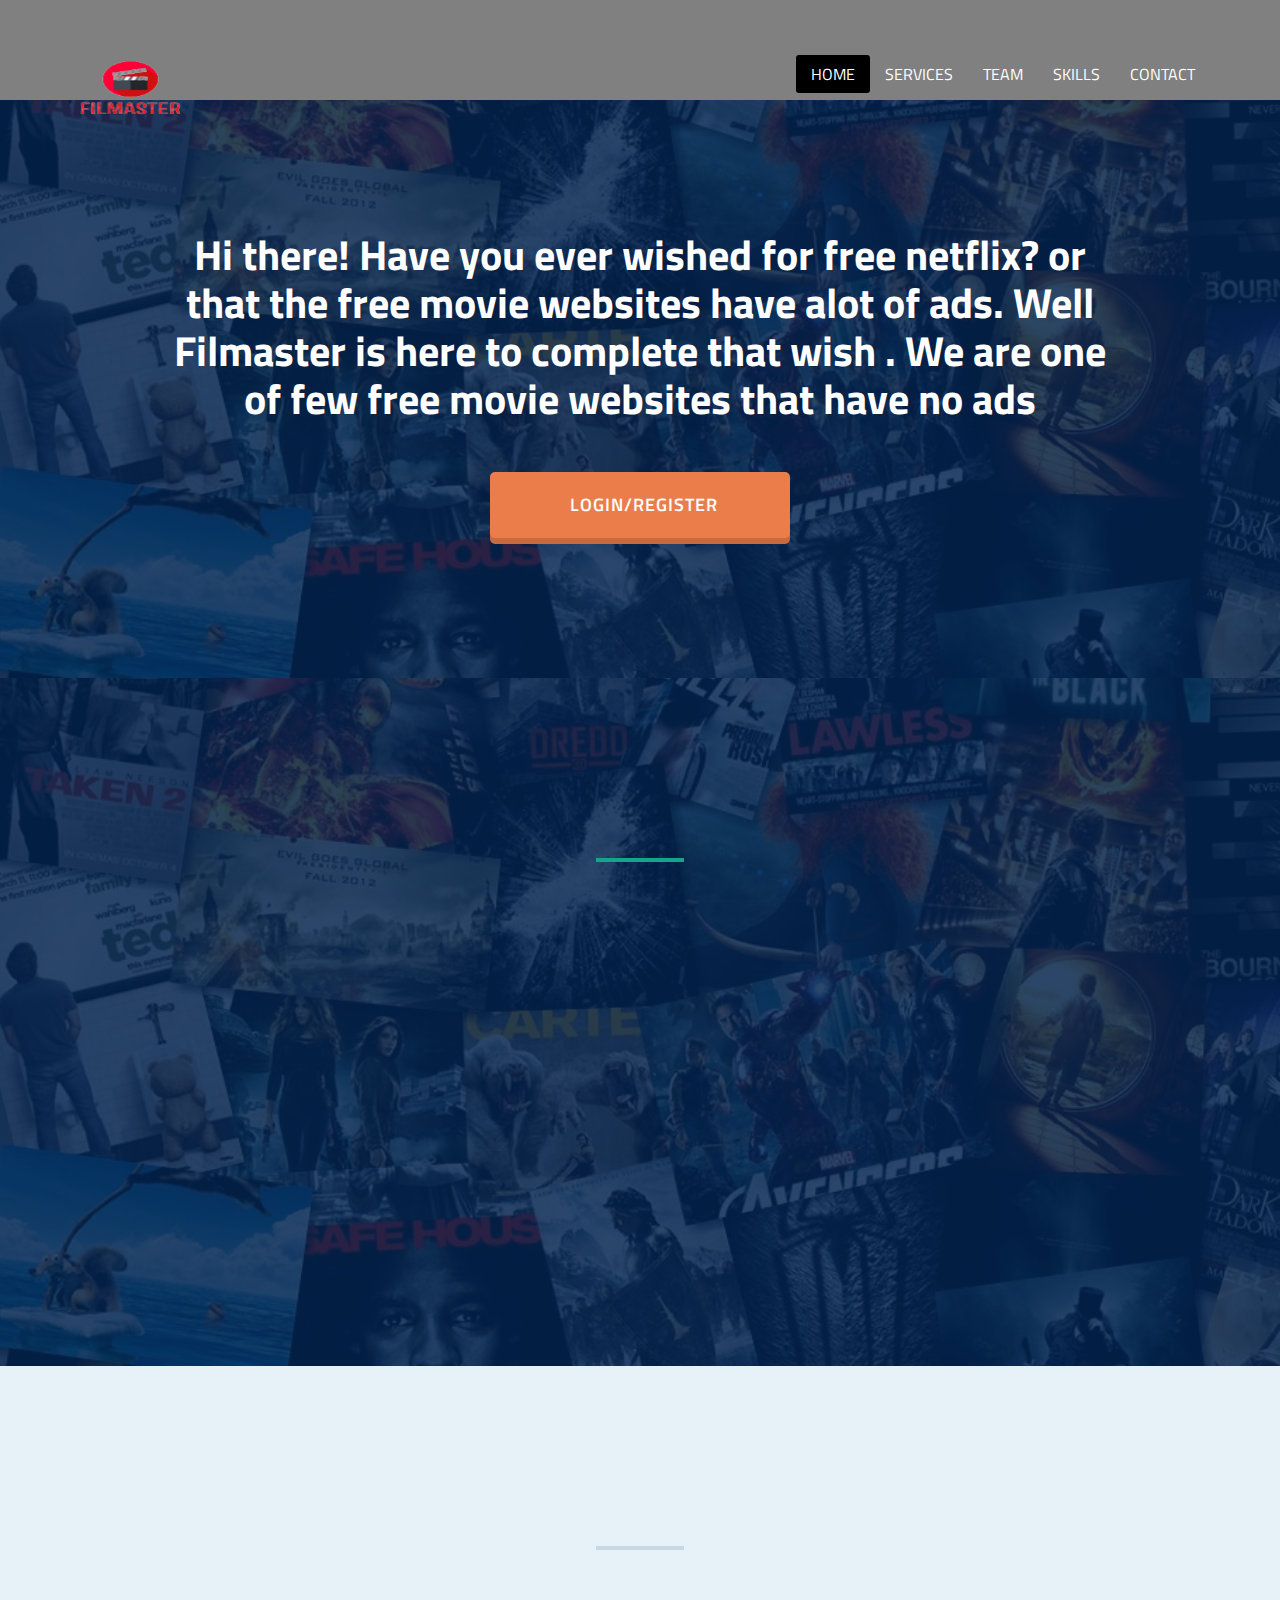
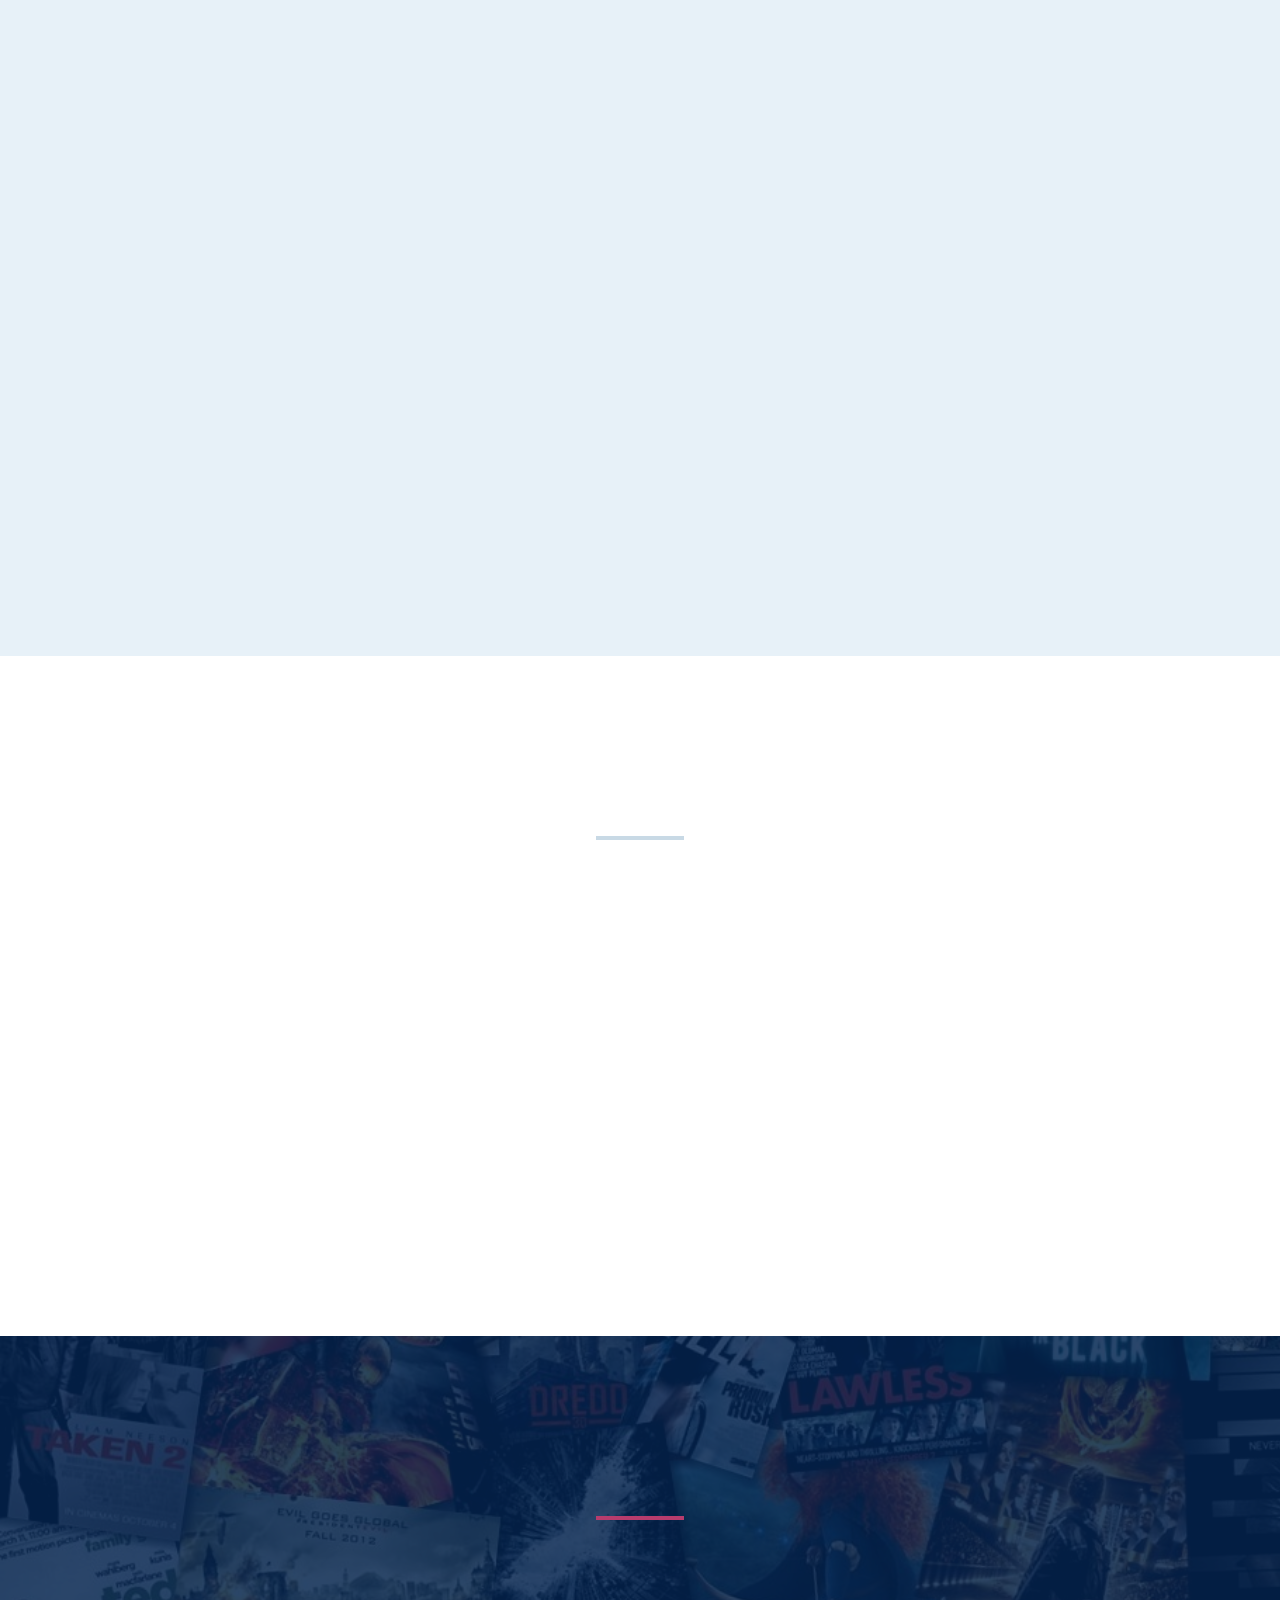
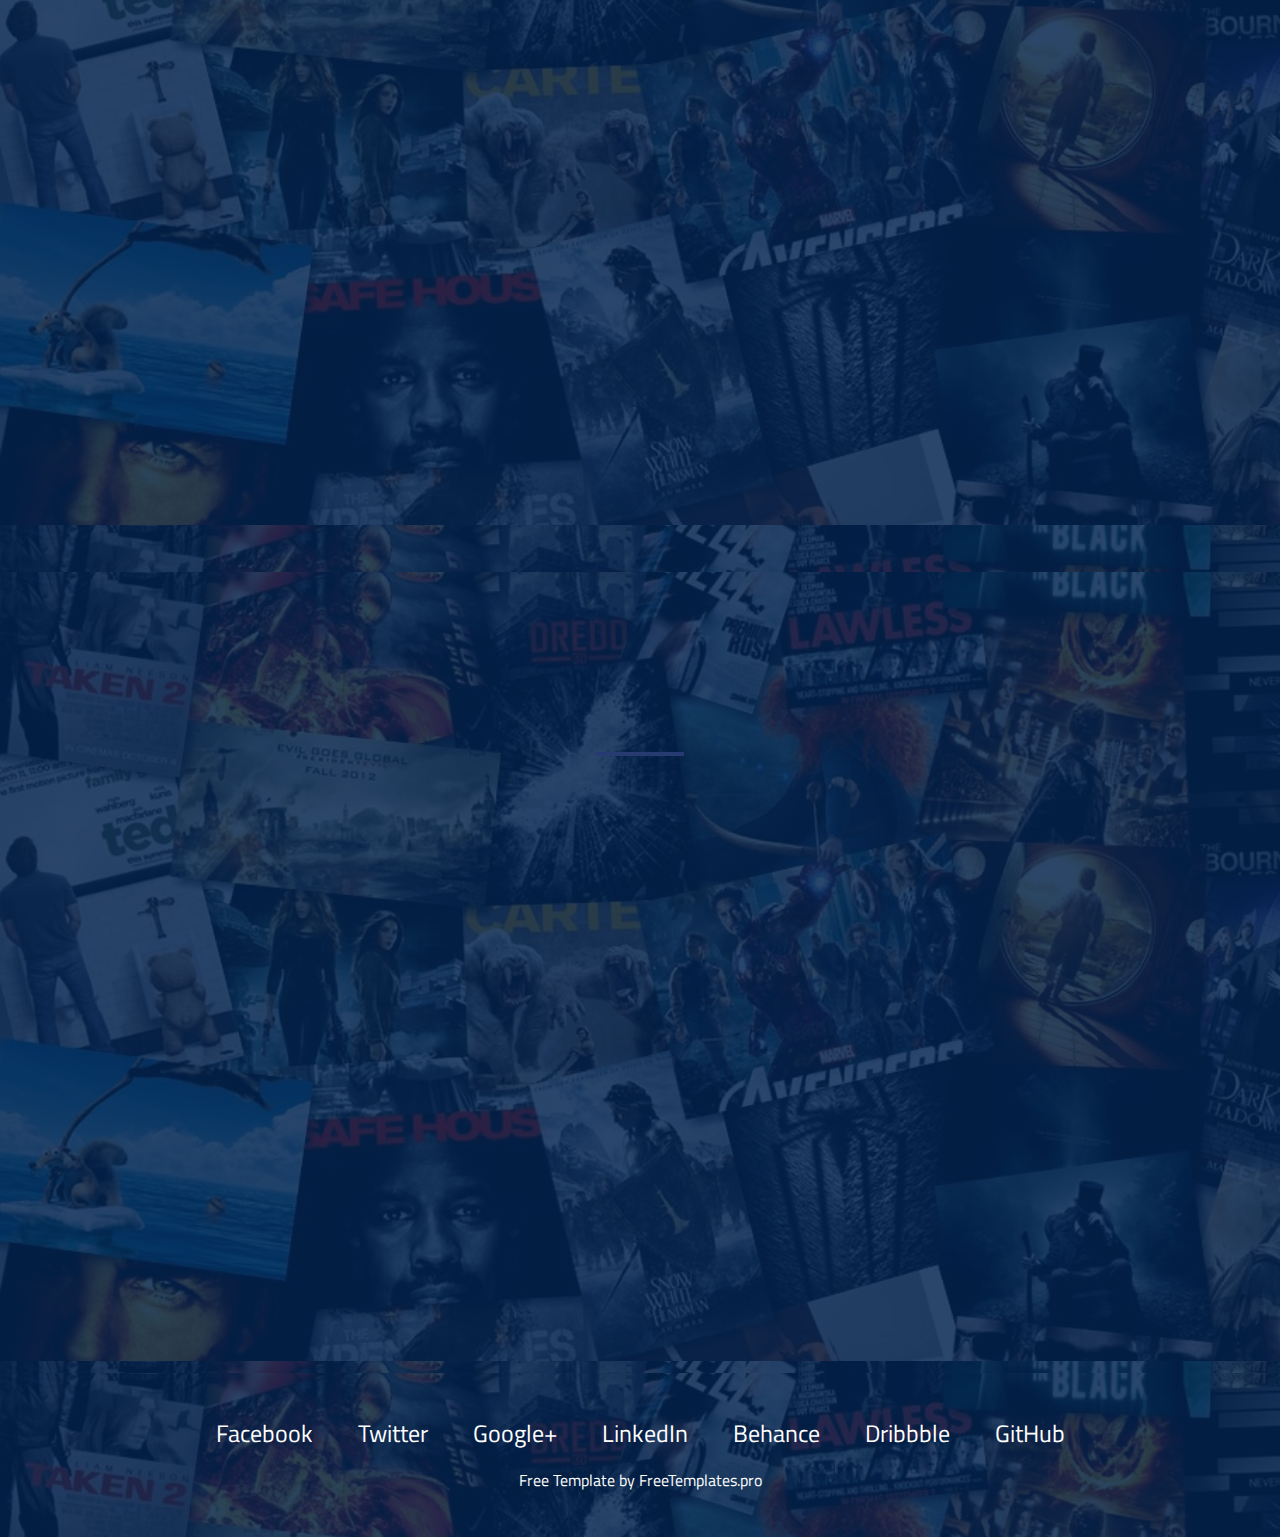
<file: logintest/index.html>
<!doctype html>
<html>
<head>
<meta charset="utf-8">
<title>Filmaster</title>

<!--MOBILE VIEW-->
<meta name="viewport" content="width=device-width, initial-scale=1, maximum-scale=1"/>

<!--FONTS-->
<link href='http://fonts.googleapis.com/css?family=Titillium+Web:400,400italic,600,700' rel='stylesheet' type='text/css'>

<!--CSS-->
<link rel="stylesheet" type="text/css" href="css/bootstrap.css">
<link rel="stylesheet" type="text/css" href="css/style.css">
<link rel="stylesheet" type="text/css" href="css/font-awesome.css">
<link rel="stylesheet" type="text/css" href="css/portfolio.css">
<link rel="stylesheet" type="text/css" href="css/menu.css">
<link rel="stylesheet" type="text/css" href="css/animate.css">
<link rel="stylesheet" type="text/css" href="css/responsive.css">

<!--JS-->
<script src="js/jquery.js"></script>
<script src="js/jquery.classyloader.min.js"></script>
<script src="js/filterable.pack.js"></script>
<script src="js/responsive-nav.js"></script>
<script src="js/script.js"></script>
<script src="js/waypoints.min.js"></script>


<!-- HTML5 Shim and Respond.js IE8 support of HTML5 elements and media queries -->
<!-- WARNING: Respond.js doesn't work if you view the page via file:// -->
<!--[if lt IE 9]>
		<script src="https://oss.maxcdn.com/libs/html5shiv/3.7.0/html5shiv.js"></script>
		<script src="https://oss.maxcdn.com/libs/respond.js/1.4.2/respond.min.js"></script>
		<![endif]-->
        
</head>

<body>
<!-- Paste this code after body tag -->
 <div class="se-pre-con"></div>
 <!-- Ends -->
 
 
<!--HEADER-->
<div id="home"  >
<header style="background-color:gray; height:100px;">
	<div class="container" >
    	<div class="row">
        	<div class="col-lg-12 col-md-12 col-sm-12">
            
        	<h1 class="logo" ><img src="img/logo5bg.png" width="119" height="70" class="logo"></h1>
            <nav  class="nav-collapse">
            	<ul>
                	<li class="menu-item active"><a href="#home">Home</a></li>
                    <li class="menu-item"><a href="#service">Services</a></li>
                    <li class="menu-item"><a href="#team">Team</a></li>
                    <li class="menu-item"><a href="#skill">Skills</a></li>
                   
                    <li class="menu-item"><a href="#contact">Contact</a></li>
                </ul>
            </nav> 
          </div> 
       </div>
     </div>
</header>  
</div> 
<section class="wrapper" id="banner" style=" background-image: url('img/backgroundmv.png')">

	<div class="container">   
        <div class="row">
        	<div class="col-lg-12 col-md-12 col-sm-12">
        	<p  class="os-animation" data-os-animation="fadeIn" data-os-animation-delay="0.5s">Hi there! Have you ever wished for free netflix? or that the free movie websites have alot of ads. Well Filmaster is here to complete that wish . We are one  of few  free movie websites that have no ads</p>
            
          
					<a href="index.php" class="os-animation btn btn-2 btn-2a" data-os-animation="zoomIn" data-os-animation-delay="0.5s">Login/register</a>
             </div>       
        </div>
    </div>
</section>

<!--SERVICES-->
<section class="wrapper" id="service" style=" background-image: url('img/backgroundmv.png')">
	<div class="container">
    	<div class="row">
            <div class="col-lg-12 col-md-12 col-sm-12">
                <h2 class="os-animation" data-os-animation="fadeIn" data-os-animation-delay="0.5s">SERVICES WE PROVIDE</h2>
                <div class="bottomline"></div>
                <p class="os-animation" data-os-animation="fadeIn" data-os-animation-delay="0.7s"></p>
            </div>
        </div>
        <div class="row">
        	<div class="col-lg-3 col-md-3 col-sm-3">
                <figure class="os-animation" data-os-animation="fadeInDown" data-os-animation-delay="0.5s">
                	<div class="imageheight">
                    	<img src="images/branding.png" alt="Branding">
                    </div>
                    <figcaption>
                        <h3 class="os-animation" data-os-animation="fadeIn" data-os-animation-delay="0.5s">Branding</h3>
                        <p class="os-animation" data-os-animation="fadeIn" data-os-animation-delay="0.7s">On ur website you can watch most of the movies (famous ones like Marvel , Harry Potter , etc)</p>
                    </figcaption>
                </figure>
            </div>
            <div class="col-lg-3 col-md-3 col-sm-3">
                <figure class="os-animation" data-os-animation="fadeInDown" data-os-animation-delay="0.7s">
                	<div class="imageheight">
                    	<img src="images/design.png" alt="Design">
                    </div>
                    <figcaption>
                        <h3 class="os-animation" data-os-animation="fadeIn" data-os-animation-delay="0.5s">Design</h3>
                        <p class="os-animation" data-os-animation="fadeIn" data-os-animation-delay="0.7s">Filmaster was coded for a desing about easy user-face </p>
                    </figcaption>
                </figure>
            </div>
           <div class="col-lg-3 col-md-3 col-sm-3">
                <figure class="os-animation" data-os-animation="fadeInDown" data-os-animation-delay="0.9s">
                	<div class="imageheight">
                    	<img src="images/development.png" alt="Development">
                    </div>
                    <figcaption>
                        <h3 class="os-animation" data-os-animation="fadeIn" data-os-animation-delay="0.5s">Development</h3>
                        <p class="os-animation" data-os-animation="fadeIn" data-os-animation-delay="0.7s">So i dont have a personal server to store my movies but i got the best free server i could</p>
                    </figcaption>
                </figure>
            </div>
            <div class="col-lg-3 col-md-3 col-sm-3">
                <figure class="os-animation" data-os-animation="fadeInDown" data-os-animation-delay="1.1s">
                	<div class="imageheight">
                    	<img src="images/rocket.png" alt="Rocket Science">
                    </div>
                    <figcaption>
                        <h3 class="os-animation" data-os-animation="fadeIn" data-os-animation-delay="0.5s">To the moon</h3>
                        <p class="os-animation" data-os-animation="fadeIn" data-os-animation-delay="0.7s">Filmaster is in beta mode for now , but i think it will get really famous be cause it has no ads and alot of movies</p>
                    </figcaption>
                </figure>
            </div>
        </div>
    </div>
</section>

<!--TEAM-->
<section class="wrapper" id="team" style=" background-image: url('img/backgroundmv.png') color:white;">
	<div class="container">
    	<div class="row">
        	<div class="col-lg-12 col-md-12 col-sm-12">
            	<h2 class="os-animation" data-os-animation="fadeIn" data-os-animation-delay="0.5s">The developer of Filmaster</h2>
                <div class="bottomline"></div>
                <p class="os-animation" data-os-animation="fadeIn" data-os-animation-delay="0.7s">Yes, Filmaster was made by a 13 year old boy</p>
                
            </div>
        </div>
        
        <div class="row">
        <div class="col-lg-3 col-md-3 col-sm-3" style="margin-left:450px">
        	<figure class="os-animation" data-os-animation="fadeInDown" data-os-animation-delay="0.5s">
            	<img src="images/blackimage.png" alt="image">
                
                
                <figcaption>
                	<h4>Annonymous</h4>
                    <span>Developer/Desinger</span>
                    <p>The idea of Filmaster started by me getting tired of all those ads that popped on free movie websites. So i decided to make my own web with no ads</p>
                    
                    <div class="social">
                	<a href="#"><i class="fa fa-facebook"></i></a>
                    <a href="#"><i class="fa fa-twitter"></i></a>
                    <a href="#"><i class="fa fa-linkedin"></i></a>
                    <a href="#"><i class="fa fa-envelope"></i></a>
                	</div>
                </figcaption>
            </figure>
         </div>
         
        </div>
    </div>
</section>

<!--SKILL-->
<section class="wrapper" id="skill" style=" background-image: url('img/backgroundmv.png') color:white;">
	<div class="container">
    	<div class="row">
        	<div class="col-lg-12 col-md-12 col-sm-12">
                <h2 class="os-animation" data-os-animation="fadeIn" data-os-animation-delay="0.5s">WE GOT SKILLS!</h2>
                <div class="bottomline"></div>
                <p class="os-animation" data-os-animation="fadeIn" data-os-animation-delay="0.7s">Lorem ipsum dolor sit amet, consectetur adipisicing elit, sed do eiusmod tempor incididunt ut labore et dolore magna aliqua.</p>
            </div>
        </div>
        <div class="row">
        				<div class="col-lg-3 col-md-3 col-sm-3">
                            <div class="os-animation block" data-os-animation="fadeInDown" data-os-animation-delay="0.5s">
                                <div class="clearfix">
                                    <canvas class="loader"></canvas>
                                    <script>
                                        $(document).ready(function() {
                                            $('.loader').ClassyLoader({
                                                percentage: 70,
                                                speed: 20,
                                                fontSize: '40px',
                                                diameter: 80,
                                                lineColor: 'rgba(48,186,231,1)',
                                                remainingLineColor: 'rgba(223,232,237,0.4)',
                                                lineWidth: 12
                                            });
                                        });
                                    </script>
                                    
                                </div>
                                <span>Web Design</span>
                            </div>
                        </div>
                        <div class="col-lg-3 col-md-3 col-sm-3">
                            <div class="os-animation block" data-os-animation="fadeInDown" data-os-animation-delay="0.7s">
                                <div class="clearfix">
                                    <canvas class="loader1"></canvas>
                                    <script>
                                        $(document).ready(function() {
                                            $('.loader1').ClassyLoader({
                                                percentage: 90,
                                                speed: 20,
                                                fontSize: '40px',
                                                diameter: 80,
                                                lineColor: 'rgba(215,70,128,1)',
                                                remainingLineColor: 'rgba(223,232,237,0.4)',
                                                lineWidth: 12
                                            });
                                        });
                                    </script>
                                </div>
                                <span>HTML/CSS</span>
                            </div>
                        </div>
                        <div class="col-lg-3 col-md-3 col-sm-3">
                            <div class="os-animation block" data-os-animation="fadeInDown" data-os-animation-delay="0.9s">
                                <div class="clearfix">
                                    <canvas class="loader2"></canvas>
                                    <script>
                                        $(document).ready(function() {
                                            $('.loader2').ClassyLoader({
                                                percentage: 70,
                                                speed: 20,
                                                fontSize: '40px',
                                                diameter: 80,
                                                lineColor: 'rgba(21,199,168,1)',
                                                remainingLineColor: 'rgba(223,232,237,0.4)',
                                                lineWidth: 12
                                            });
                                        });
                                    </script>
                                </div>
                                <span>GRAPHIC DESIGN</span>
                            </div>
                        </div>
                        <div class="col-lg-3 col-md-3 col-sm-3">
                            <div class="os-animation block" data-os-animation="fadeInDown" data-os-animation-delay="1.1s">
                                <div class="clearfix">
                                    <canvas class="loader3"></canvas>
                                    <script>
                                        $(document).ready(function() {
                                            $('.loader3').ClassyLoader({
                                                percentage: 50,
                                                speed: 20,
                                                fontSize: '40px',
                                                diameter: 80,
                                                lineColor: 'rgba(235,125,75,1)',
                                                remainingLineColor: 'rgba(223,232,237,0.4)',
                                                lineWidth: 12
                                            });
                                        });
                                    </script>
                                </div>
                               	<span>UI/UX</span> 
                            </div>
                        </div>
        </div>
    </div>
</section>

<!--PORTFOLIO-->

        

<!--ABOUT US-->
<section class="wrapper" id="about" style=" background-image: url('img/backgroundmv.png')">
	<div class="container">
    	<div class="row">
        	<div class="col-lg-12 col-md-12 col-sm-12">
                <h2 class="os-animation" data-os-animation="fadeIn" data-os-animation-delay="0.5s">WHAT POEPLE SAY ABOUT US</h2>
                <div class="bottomline"></div>
                <p class="os-animation" data-os-animation="fadeIn" data-os-animation-delay="0.7s">Our clients love us!</p>
            </div>
        </div>
        <div class="row">
        	 <div class="col-lg-6 col-md-6 col-sm-6">
            	<div class="os-animation testimonial clearfix" data-os-animation="fadeIn" data-os-animation-delay="0.5s">
                	<div class="testimage">
                		<img src="images/blackimagesmall.png" alt="">
                    </div>
                    <div class="righttest">
                    	<blockquote>
                        	“Nullam dapibus blandit orci, viverra gravida dui lobortis eget. Maecenas fringilla urna eu nisl scelerisque.”
                        </blockquote>
                        <span>Chanel Iman</span>
                        <span class="smalltest">CEO of Pinterest</span>
                    </div>
                </div>
            </div>
            <div class="col-lg-6 col-md-6 col-sm-6">
            	<div class="os-animation testimonial clearfix" data-os-animation="fadeIn" data-os-animation-delay="0.6s">
                	<div class="testimage">
                		<img src="images/blackimagesmall.png" alt="">
                    </div>
                    <div class="righttest">
                    	<blockquote>
                        	“Vivamus luctus urna sed urna ultricies ac tempor dui sagittis. In condimentum facilisis porta.”
                        </blockquote>
                        <span>ADRIANA LIMA</span>
                        <span class="smalltest">Founder of Instagram</span>
                    </div>
                </div>
            </div>
            <div class="col-lg-6 col-md-6 col-sm-6">
            	<div class="os-animation testimonial clearfix" data-os-animation="fadeIn" data-os-animation-delay="0.7s">
                	<div class="testimage">
                		<img src="images/blackimagesmall.png" alt="">
                    </div>
                    <div class="righttest">
                    	<blockquote>
                        	“Vivamus luctus urna sed urna ultricies ac tempor dui sagittis. In condimentum facilisis porta.”
                        </blockquote>
                        <span>ANNE HATHAWAY</span>
                        <span class="smalltest">Lead Designer at Behance</span>
                    </div>
                </div>
            </div>
             <div class="col-lg-6 col-md-6 col-sm-6">
            	<div class="os-animation testimonial clearfix" data-os-animation="fadeIn" data-os-animation-delay="0.8s">
                	<div class="testimage">
                		<img src="images/blackimagesmall.png" alt="">
                    </div>
                    <div class="righttest">
                    	<blockquote>
                        	“Phasellus non purus vel arcu tempor commodo. Fusce semper, purus vel luctus molestie, risus sem cursus neque.”
                        </blockquote>
                        <span>EMMA STONE</span>
                        <span class="smalltest">Co-Founder of Shazam</span>
                    </div>
                </div>
            </div>
        </div>
    </div>
</section>

<!--GET IN TOUCH-->
<section class="wrapper" id="contact" style=" background-image: url('img/backgroundmv.png')">
	<div class="container">
    	<div class="row">
        	<div class="col-lg-12 col-md-12 col-sm-12">
                <h2 class="os-animation" data-os-animation="fadeIn" data-os-animation-delay="0.5s">GET IN TOUCH</h2>
                <div class="bottomline"></div>
                <p class="os-animation" data-os-animation="fadeIn" data-os-animation-delay="0.7s">1600 Pennsylvania Ave NW, Washington, DC 20500, United States of America. Tel: (202) 456-1111</p>
            </div>
        </div>
        <div class="row spacing">
        	<form div class="os-animation" data-os-animation="fadeIn" data-os-animation-delay="0.8s">
            <div class="nameemail">
            	<div class="name">
            		<input type="text" name="yourname" placeholder="Your Name">
                </div>
                <div class="email">
                	<input type="email" name="youremail" placeholder="Your Email">
                </div>
            </div>    
                <textarea placeholder="Your Message"></textarea>
               
               <a href="#" class="os-animation btn11 btn-211 btn-2a11" data-os-animation="zoomIn" data-os-animation-delay="0.5s">SEND MESSAGE</a> 
                
            </form>
        </div>
    </div>
</section>

<!--FOOTER-->
<footer class="wrapper" style=" background-image: url('img/backgroundmv.png')">
	<div class="container">
    	<div class="col-lg-12 col-md-12 col-sm-12">
            <ul>
                <li><a href="#">Facebook</a></li>
                <li><a href="#">Twitter</a></li>
                <li><a href="#">Google+</a></li>
                <li><a href="#">LinkedIn</a></li>
                <li><a href="#">Behance</a></li>
                <li><a href="#">Dribbble</a></li>
                <li><a href="#">GitHub</a></li>
            </ul>
            <p>Free Template by <a href="http://freetemplates.pro/"> FreeTemplates.pro</a></p>
        </div>
      </div>      
</footer>

<!--JS-->
<script src="js/fastclick.js"></script>
<script src="js/scroll.js"></script>
<script src="js/fixed-responsive-nav.js"></script>
</body>
</html>
</file>
<file: logintest/css/portfolio.css>
/* @override http://newmediacampaigns.com/css/compiled.css */



a{ color: #000; }
a:hover, a:active{ text-decoration: none; }
a img{ border: none; }



/* Content - Portfolio Listing */

ul#portfolio-filter{padding: 0; height: 64px; padding-left: 70px; line-height: 64px; }
ul#portfolio-filter li{ display: inline; }
ul#portfolio-filter a{ margin-right: 0.5em; padding: 5px 20px; background: #ebc985; border-radius:5px; color:#393939; font-size:18px; line-height:20px; }
ul#portfolio-filter a:hover, ul#portfolio-filter a.current{ color: #888; }
ul#portfolio-filter a.current{ background-color: #fff; }

ul#portfolio-list{ margin: 60px 0 0 0; padding: 0; list-style: none; }
ul#portfolio-list li{ width: 50%; height: auto; display: block; float: left; overflow: hidden; }
ul#portfolio-list li a{ display: block; width: 100%; height: auto; overflow: hidden; }


ul#portfolio-list p{
	font-size:18px;
	line-height:20px;
	color:#393939;
	text-transform:uppercase;
}
</file>
<file: logintest/css/menu.css>
/* =============================================
 *
 *   FIXED RESPONSIVE NAV
 *
 *   (c) 2014 @adtileHQ
 *   http://www.adtile.me
 *   http://twitter.com/adtilehq
 *
 *   Free to use under the MIT License.
 *
 * ============================================= */



a:active,
a:hover {
  outline: 0;
}

@-webkit-viewport { width: device-width; }
@-moz-viewport { width: device-width; }
@-ms-viewport { width: device-width; }
@-o-viewport { width: device-width; }
@viewport { width: device-width; }


/* ------------------------------------------
  RESPONSIVE NAV STYLES
--------------------------------------------- */

.nav-collapse ul {
  margin: 0;
  padding: 0;
  width: 100%;
  display: block;
  list-style: none;
}

.nav-collapse li {
  width: 100%;
  display: block;
}

.js .nav-collapse {
  clip: rect(0 0 0 0);
  max-height: 0;
  position: absolute;
  display: block;
  overflow: hidden;
  zoom: 1;
}

.nav-collapse.opened {
  max-height: 9999px;
}

.disable-pointer-events {
  pointer-events: none !important;
}

.nav-toggle {
  -webkit-tap-highlight-color: rgba(0,0,0,0);
  -webkit-touch-callout: none;
  -webkit-user-select: none;
  -moz-user-select: none;
  -ms-user-select: none;
  -o-user-select: none;
  user-select: none;
}

@media screen and (min-width: 767px) {
  .js .nav-collapse {
    position: relative;
  }
  .js .nav-collapse.closed {
    max-height: none;
  }
  .nav-toggle {
    display: none;
  }
}




/* ------------------------------------------
  FIXED HEADER
--------------------------------------------- */


/* ------------------------------------------
  MASK
--------------------------------------------- */

.mask {
  -webkit-transition: opacity 300ms;
  -moz-transition: opacity 300ms;
  transition: opacity 300ms;
  background: rgba(0,0,0, .5);
  visibility: hidden;
  position: fixed;
  opacity: 0;
  z-index: 2;
  bottom: 0;
  right: 0;
  left: 0;
  top: 0;
}

.android .mask {
  -webkit-transition: none;
  transition: none;
}

.js-nav-active .mask {
  visibility: visible;
  opacity: 1;
}

@media screen and (min-width: 767px) {
  .mask {
    display: none !important;
    opacity: 0 !important;
  }
}


/* ------------------------------------------
  NAVIGATION STYLES
--------------------------------------------- */

.fixed {
  position: fixed;
  width: 100%;
  left: 0;
  top: 0;
}

.nav-collapse,
.nav-collapse * {
  -webkit-box-sizing: border-box;
  -moz-box-sizing: border-box;
  box-sizing: border-box;
}

.nav-collapse,
.nav-collapse ul {
  list-style: none;
  width: 100%;
  float: left;
}

@media screen and (min-width: 767px) {
  .nav-collapse {
    float: right;
    width: auto;
  }
}

.nav-collapse li {
  float: left;
  width: 100%;
}

@media screen and (min-width: 767px) {
  .nav-collapse li {
    width: auto;
  }
}

/*.nav-collapse a {
  -webkit-tap-highlight-color: rgba(0,0,0,0);
  border-top: 1px solid white;
  text-decoration: none;
  background: #f4421a;
  padding: 0.7em 1em;
  color: #fff;
  width: 100%;
  float: left;
}*/

.nav-collapse a:active,
.nav-collapse .active a {
	background:#000000;
	border-radius:3px;
	color:#ffffff;
}
}

@media screen and (min-width: 767px) {
  .nav-collapse a {
    border-left: 1px solid white;
    padding: 1.02em 2em;
    text-align: center;
    border-top: 0;
    float: left;
    margin: 0;
  }
}

.nav-collapse ul ul a {
  background:black;
  padding-left: 2em;
}

@media screen and (min-width: 767px) {
  .nav-collapse ul ul a {
    display: none;
  }
}


/* ------------------------------------------
  NAV TOGGLE STYLES
--------------------------------------------- */

@font-face {
  font-family: "responsivenav";
  src:url("../fonts/responsivenav.eot");
  src:url("../fonts/responsivenav.eot?#iefix") format("embedded-opentype"),
    url("../fonts/responsivenav.ttf") format("truetype"),
    url("../fonts/responsivenav.woff") format("woff"),
    url("../fonts/responsivenav.svg#responsivenav") format("svg");
  font-weight: normal;
  font-style: normal;
}

.nav-toggle {
  -webkit-font-smoothing: antialiased;
  -moz-osx-font-smoothing: grayscale;
  text-decoration: none;
  text-indent: -300px;
  position: relative;
  overflow: hidden;
  width: 60px;
  height: 55px;
  float: right;
}

.nav-toggle:before {
  color: #fff; /* Edit this to change the icon color */
  font: normal 28px/55px "responsivenav"; /* Edit font-size (28px) to change the icon size */
  text-transform: none;
  text-align: center;
  position: absolute;
  content: "\2261"; /* Hamburger icon */
  text-indent: 0;
  speak: none;
  width: 100%;
  left: 0;
  top: 0;
}

.nav-toggle.active:before {
  font-size: 24px;
  content: "\78"; /* Close icon */
}
</file>
<file: logintest/css/responsive.css>
/* #Media Queries
================================================== */

	/* Smaller than standard 960 (devices and browsers) */
	@media only screen and (min-width: 960px) and (max-width: 1200px) {
		#portfolio-list img {
			width:90%;
		}
		ul#portfolio-list li {
   			 width: 25%;
		}
		#banner p {
			margin:100px 0 0;
		}
		btn {
			width:300px;
		}
		#banner {
   			padding: 10px 0 115px;
		}
		#team figure img{
			width:100%;
		}
		#team figure h4 {
			font-size: 24px;
			line-height: 24px;
		}
		.social a{
			line-height:28px;
		}
		footer ul li {
			margin: 0 5px;
		}
	}

	/* Tablet Portrait size to standard 960 (devices and browsers) */
	@media only screen and (min-width: 768px) and (max-width: 959px) {
		#banner p {
   			margin:25px;
			font-size: 32px;
    		line-height: 40px;
			padding: 150px 0 50px;
		}
		#banner {
    		padding: 10px 0 100px;
		}
		#service {
   			 padding: 50px 0;
		}
		#team {
			padding:50px 0;
		}
		#team figure img{
			width:100%;
		}
		#team figure h4 {
			font-size: 19px;
			line-height: 22px;
		}
		#skill {
			padding:50px 0;
		}
		.loader{
			width:180px !important;
			height:180px !important;
		}
		.loader1{
			width:180px !important;
			height:180px !important;
		}
		.loader2{
			width:180px !important;
			height:180px !important;
		}
		.loader3{
			width:180px !important;
			height:180px !important;
		}
		#portfolio {
			padding:50px 0;
		}
		#portfolio-list img {
			width:90%;
		}
		ul#portfolio-list li {
   			 width: 25%;
		}
		ul#portfolio-list p {
			font-size: 16px;
			line-height: 20px;
		}
		#about {
			padding:50px 0 10px;
		}
		#contact {
			padding:50px 0;
		}
	}

	/* All Mobile Sizes (devices and browser) */
	@media only screen and (max-width: 767px) {
		header {
    		padding: 20px 0 5px;
		}
		header.sticky {
			    padding: 10px 0 5px !important;
		}
		#banner p {
			margin:10px;
			font-size: 28px;
    		line-height: 30px;
			padding: 130px 0 39px;
		}
		#banner {
    		padding: 10px 0 50px;
		}
		.btn {
			font-size: 16px;
			padding: 15px 44px;
			width: 230px;
		}
		#service {
			padding:50px 0;
		}
		#service h2 {
			font-size: 30px;
			line-height: 70px;
		}
		#service p {
			margin: 10px 0 30px;
			width:100%;
		}
		#service figure {
			margin-bottom:20px;
		}
		#team {
			padding:50px 0;
		}
		#team h2 {
			font-size:30px;
			line-height:70px;
		}
		#team p {
			margin: 10px 0 30px;
			width:100%;
		}
		#team figure{
			margin-bottom:20px;
		}
		#skill {
			padding:50px 0;
		}
		#skill h2 {
			font-size:30px;
			line-height:70px;
		}
		#skill p {
			margin: 10px 0 30px;
			width:100%;
		}
		#skill span {
			margin-bottom:30px;
		}
		#portfolio {
			padding:50px 0;
		}
		#portfolio p {
			margin: 10px 0 30px;
			width:100%;
		}
		#portfolio h2 {
			font-size:30px;
			line-height:70px;
		}
		ul#portfolio-filter{
			padding-left:0px;
		}
		ul#portfolio-list li {
    		width: 100%;
			margin-bottom:10px;
		}
		#portfolio-list img {
			width:80%;
		}
		ul#portfolio-list {
			    margin: 40px 0 0 0;
		}
		.btn1 {
			font-size: 16px;
			padding: 15px 44px;
			width: 260px;
		}
		#about {
			padding:50px 0 0;
		}
		#about h2 {
			font-size:28px;
			line-height:70px;
		}
		#about p {
			margin: 10px 0 30px;
			width:100%;
		}
		.testimonial {
 		   margin-bottom: 40px;
		}
		#about blockquote {
			font-size: 18px;
			line-height: 26px;
		}
		#contact {
			padding:50px 0;
		}
		#contact h2 {
			font-size:28px;
			line-height:70px;
		}
		#contact p {
			margin: 15px auto 50px;
		}
		.spacing {
 		   margin: 10px;
		}
		.btn11 {
			font-size: 16px;
			padding: 15px 44px;
			width: 240px;
		}
	}

	/* Mobile Landscape Size to Tablet Portrait (devices and browsers) */
	@media only screen and (min-width: 480px) and (max-width: 767px) {}

	/* Mobile Portrait Size to Mobile Landscape Size (devices and browsers) */
	@media only screen and (max-width: 479px) {
		#service {
			padding:30px 0;
		}
		#service h2 {
			font-size: 20px;
			line-height: 40px;
		}
		#service p {
			margin: 15px 0 30px;
			width: 100%;
			font-size:16px;
			line-height:24px;
		}
		#team {
   		 padding: 30px 0;
		}
		#team h2 {
			font-size: 20px;
			line-height: 26px;
		}
		#team .bottomline {
			margin-top:10px;
		}
		#team p {
			margin: 15px 0 30px;
			width: 100%;
			font-size:16px;
			line-height:24px;
		}
		#skill {
			padding:30px 0;
		}
		#skill h2 {
			font-size: 20px;
			line-height: 40px;
		}
		#skill p {
			margin: 15px 0 30px;
			width: 100%;
			font-size:16px;
			line-height:24px;
		}
		#portfolio {
			padding:30px 0;
		}
		#portfolio h2 {
			font-size: 20px;
			line-height: 40px;
		}
		#portfolio p {
			margin: 15px 0 30px;
			width: 100%;
			font-size:16px;
			line-height:24px;
		}
		ul#portfolio-filter a {
			padding: 5px 10px;
			margin-right:3px;
		}
		.btn1 {
           font-size: 15px;
           padding: 15px 20px;
          width: 200px;
       }
	   #about {
		   padding:30px 0;
	   }
	   #about p {
			margin: 15px 0 30px;
			width: 100%;
			font-size:16px;
			line-height:24px;
		}
		#about h2 {
			font-size: 20px;
			line-height: 26px;
		}
		#about .bottomline {
			margin-top:10px;
		}
		#about blockquote {
			font-size: 16px;
			line-height: 24px;
		}
		#about span {
			font-size: 20px;
			line-height: 24px;
		}
		#about span.smalltest {
			font-size: 16px;
			line-height: 24px;
		}
		.testimage img{
			width:90%;
		}
		#contact {
			padding:30px 0;
		}
		#contact h2 {
			font-size: 20px;
			line-height: 40px;
		}
		#contact p {
			margin: 15px 0 30px;
			width: 100%;
			font-size:16px;
			line-height:24px;
		}
		.name {
			
			width:100%;
			float:none;
			margin-bottom:10px;
		}
		.email {
			width:100%;
			float:none;
		}
		#contact textarea {
    		width: 93.5%;
			margin-top:10px;
		}
		.btn11 {
			font-size: 16px;
			padding: 15px 27px;
			width: 200px;
		}
		footer ul li {
			display:block;
			margin:10px 0;
		}
		footer{
			padding:30px 0;
			font-size:16px;
			line-height:24px;
		}
		.spacing {
 			   margin: 0px;
		}
</file>
<file: logintest/css/style.css>
@charset "utf-8";
/* CSS Document */

/* http://meyerweb.com/eric/tools/css/reset/ 
   v2.0 | 20110126
   License: none (public domain)
*/

html, body, div, span, applet, object, iframe,
h1, h2, h3, h4, h5, h6, p, blockquote, pre,
a, abbr, acronym, address, big, cite, code,
del, dfn, em, img, ins, kbd, q, s, samp,
small, strike, strong, sub, sup, tt, var,
b, u, i, center,
dl, dt, dd, ol, ul, li,
fieldset, form, label, legend,
table, caption, tbody, tfoot, thead, tr, th, td,
article, aside, canvas, details, embed, 
figure, figcaption, footer, header, hgroup, 
menu, nav, output, ruby, section, summary,
time, mark, audio, video {
	margin: 0;
	padding: 0;
	border: 0;
	font-size: 100%;
	font: inherit;
	vertical-align: baseline;
}
/* HTML5 display-role reset for older browsers */
article, aside, details, figcaption, figure, 
footer, header, hgroup, menu, nav, section {
	display: block;
}
body {
	line-height: 1;
}
ol, ul {
	list-style: none;
}
blockquote, q {
	quotes: none;
}
blockquote:before, blockquote:after,
q:before, q:after {
	content: '';
	content: none;
}
table {
	border-collapse: collapse;
	border-spacing: 0;
}
.clearfix:after {
     visibility: hidden;
     display: block;
     font-size: 0;
     content: " ";
     clear: both;
     height: 0;
     }
.clearfix { display: inline-block; }
/* start commented backslash hack \*/
* html .clearfix { height: 1%; }
.clearfix { display: block; }
/* close commented backslash hack*/ 


/*----GLOBAL----*/
html {
	width: 100%;
	height: 100%;
}
* {
	padding: 0;
	margin: 0;
	outline: 0 none;
}
body {
	font-family: 'Titillium Web',Arial, sans-serif;
	font-weight: 400;
	color: #3c4761;
	line-height: 16px;
	font-size: 24px;
	-webkit-font-smoothing: antialiased;
}
a {
	color: #507cbe;
	text-decoration: none;
}
.wrapper {
	position: relative;
	width: 100%;
	display: block;
	clear: both;
}	

h1, h2, h3, h4, h5 {
	font-size:24px;
	line-height:125%;
	color:#3c4761;
}

/*----HEADER----*/

header{
	padding:55px 0 5px;
	background-color:#87509c;
	color:#ffffff;
	position:fixed;
	width:100%;
	left:0;
	top:0;
	z-index:999;
}
 header{ 
            // set animation
            -webkit-transition: all 0.4s ease;
            transition: all 0.4s ease;
        }
        
        header.sticky {
            position: fixed;
            font-size: 24px;; 
            width: 100%;
            background:#87509c;
            padding:15px 0 !important;
			box-shadow: 1px 2px 5px 0px rgba(1, 2, 2, 0.8);
        }
header .logo{
	float:left;
}
header .logo a{
	background:url(/img/logo5.png) no-repeat 0 0;
	height:37px;
	width:117px;
	display:block;
	text-indent:-999em;
}
header nav{
	float:right;
}
header nav ul li{
	display:inline-block;
}
header nav ul li a{
	font-size:16px;
	line-height:18px;
	text-transform:uppercase;
	padding:10px 15px;
	display:block;
	color:#ffffff;
}
header nav ul li a:hover{
	background:#181818;
	border-radius:3px;
	color:#ffffff;
	transition:all 1s;
}
#banner {
	padding:105px 0 140px;
	background-color:#87509c;
	color:#ffffff;
}
#banner p{
	font-size:42px;
	line-height:48px;
	font-weight:700;
	text-align:center;
	padding:125px 0 50px;
	margin:0 100px;
}


/*BUTTON EFFECT*/
.btn {
	border: none;
	font-family: inherit;
	font-size: 18px;
	line-height:26px;
	background: none;
	cursor: pointer;
	padding: 20px 80px;
	display: inline-block;
	text-transform: uppercase;
	letter-spacing: 1px;
	font-weight: 600;
	outline: none;
	position: relative;
	-webkit-transition: all 0.3s;
	-moz-transition: all 0.3s;
	transition: all 0.3s;
	text-align:center;
	width:300px;
	margin:0 auto;
	display:block;
	
}
.btn:after {
	content: '';
	position: absolute;
	z-index: -1;
	-webkit-transition: all 0.3s;
	-moz-transition: all 0.3s;
	transition: all 0.3s;
}
/* Button 2 */
.btn-2 {
	background: #eb7d4b;
	color: #fff;
	box-shadow: 0 6px #c86a40;
	-webkit-transition: none;
	-moz-transition: none;
	transition: none;
}
/* Button 2a */
.btn-2a {
	border-radius: 5px;
}
.btn-2a:hover {
	box-shadow: 0 4px #c86a40;
	top: 2px;
}
.btn-2a:active {
	box-shadow: 0 0 #c86a40;
	top: 6px;
}

/*----SERVICES----*/
#service{
	padding:100px 0 120px;
	background:#17c2a4;
}
#service h2{
	font-size:42px;
	line-height:80px;
	color:#ffffff;
	text-align:center;
	font-weight:700;
	letter-spacing:2px;
}
#service .bottomline{
	height:4px;
	width:88px;
	background:#14a58c;
	display:block;
	margin:0 auto;
}
#service p{
	color:#ffffff;
	font-size:18px;
	line-height:26px;
	text-align:center;
	width:55%;
	margin:15px auto 70px;
	display:block;
}
#service figure{
	text-align:center;
}
#service figure h3{
	font-size:24px;
	color:#ffffff;
	font-weight:700;
	text-transform:uppercase;
}
#service figure p{
	width:100%;
	margin: 15px auto 0;
}
.imageheight{
	height:165px;
}

/*----TEAM----*/
#team{
	padding:100px 0 115px;
	background:#e7f1f8;
	text-align:	center;
}
#team h2{
	font-size:42px;
	line-height:80px;
	color:#3c4761;
	text-align:center;
	font-weight:700;
	letter-spacing:2px;
}
#team .bottomline{
	height:4px;
	width:88px;
	background:#c8d9e5;
	display:block;
	margin:0 auto;
}
#team p{
	color:#3c4761;
	font-size:18px;
	line-height:26px;
	text-align:center;
	width:55%;
	margin:15px auto 70px;
	display:block;
}
#team figure h4{
	font-size:24px;
	line-height:40px;
	color:#27283d;
	font-weight:700;
	margin-top:20px;
}
#team figure span{
	font-size:16px;
	line-height:18px;
	color:#30bae7;
}
#team figure p{
	width:100%;
	margin:20px auto;
}
#team a i{
	height:30px;
	width:30px;
	border-radius:50%;
	background:#bdd1df;
	color:#fff;
	font-size:17px;
	padding:5px 0 0 0;
	margin:0 3px;
}
#team a i:hover{
	background:#17c2a4;
	transition:all 1s;
}

/*----SKILL----*/
#skill{
	padding:100px 0 115px;
	text-align:	center;
}
#skill h2{
	font-size:42px;
	line-height:80px;
	color:#3c4761;
	text-align:center;
	font-weight:700;
	letter-spacing:2px;
}
#skill .bottomline{
	height:4px;
	width:88px;
	background:#c8d9e5;
	display:block;
	margin:0 auto;
}
#skill p{
	color:#3c4761;
	font-size:18px;
	line-height:26px;
	text-align:center;
	width:55%;
	margin:15px auto 70px;
	display:block;
}
#skill span{
	font-size:24px;
	line-height:100%;
	color:#3c4761;
	text-transform:uppercase;
	font-weight:700;
	margin-top:20px;
	display:block;
	text-align:center;
}

/*----PORTFOLIO----*/
#portfolio{
	padding:100px 0 115px;
	text-align:	center;
	background:#ffdd99;
}
#portfolio h2{
	font-size:42px;
	line-height:80px;
	color:#393939;
	text-align:center;
	font-weight:700;
	letter-spacing:2px;
}
#portfolio .bottomline{
	height:4px;
	width:88px;
	background:#e5c37f;
	display:block;
	margin:0 auto;
}
#portfolio p{
	color:#393939;
	font-size:18px;
	line-height:26px;
	text-align:center;
	width:55%;
	margin:15px auto 70px;
	display:block;
}
/*BUTTON EFFECT*/
.btn1 {
	border: none;
	font-family: inherit;
	font-size: 18px;
	line-height:26px;
	background: none;
	cursor: pointer;
	padding: 20px 0;
	display: inline-block;
	text-transform: uppercase;
	letter-spacing: 1px;
	font-weight: 600;
	outline: none;
	position: relative;
	-webkit-transition: all 0.3s;
	-moz-transition: all 0.3s;
	transition: all 0.3s;
	text-align:center;
	width:300px;
	margin:0 auto;
	display:block;
	
}
.btn1:after {
	content: '';
	position: absolute;
	z-index: -1;
	-webkit-transition: all 0.3s;
	-moz-transition: all 0.3s;
	transition: all 0.3s;
}
/* Button 2 */
.btn-21 {
	background: #17c2a4;
	color: #fff;
	box-shadow: 0 6px #14a58c;
	-webkit-transition: none;
	-moz-transition: none;
	transition: none;
}
/* Button 2a */
.btn-2a1 {
	border-radius: 5px;
}
.btn-2a1:hover {
	box-shadow: 0 4px #14a58c;
	top: 2px;
}
.btn-2a1:active {
	box-shadow: 0 0 #14a58c;
	top: 6px;
}

/*----ABOUT US----*/
#about{
	padding:100px 0 15px;
	text-align:	center;
	background:#d74680;
}
#about h2{
	font-size:42px;
	line-height:80px;
	color:#ffffff;
	text-align:center;
	font-weight:700;
	letter-spacing:2px;
}
#about .bottomline{
	height:4px;
	width:88px;
	background:#b73c6d;
	display:block;
	margin:0 auto;
}
#about p{
	color:#ffffff;
	font-size:18px;
	line-height:26px;
	text-align:center;
	width:55%;
	margin:15px auto 70px;
	display:block;
}
#about .testimage{
	float:left;
	width:30%;
}
#about .righttest{
	float:right;
	width:70%;
}
#about blockquote{
	font-size:21px;
	line-height:31px;
	font-weight:400;
	font-style:italic;
	color:#ffffff;
	text-align:left;
}
#about span{
	font-size:24px;
	line-height:26px;
	color:#ffffff;
	font-weight:700;
	text-transform:uppercase;
	text-align:left;
	display:block;
	margin-top:18px;
}
#about span.smalltest{
	font-size:18px;
	line-height:26px;
	color:#ffdd99;
	font-weight:400;
	text-transform:none;
	text-align:left;
	display:block;
	margin-top:0px;
}
.testimonial{
	margin-bottom:100px;
}

/*----GET IN TOUCH----*/
#contact{
	padding:100px 0 100px;
	text-align:	center;
	background:#3c5499;
}
#contact h2{
	font-size:42px;
	line-height:80px;
	color:#ffffff;
	text-align:center;
	font-weight:700;
	letter-spacing:2px;
}
#contact .bottomline{
	height:4px;
	width:88px;
	background:#273a71;
	display:block;
	margin:0 auto;
}
#contact p{
	color:#ffffff;
	font-size:18px;
	line-height:26px;
	text-align:center;
	margin:15px auto 70px;
	display:block;
}
.spacing{
	margin:0 100px;
}
.name{
	width:50%;
	float:left;
}
#contact input[type="text"]{
	width:93%;
	height:55px;
	border-radius:3px;
	background:#273a71;
	font-size:18px;
	line-height:18px;
	color:#ffffff;
	border:none;
	padding-left:10px;
}

.email{
	width:50%;
	float:right;
}
#contact input[type="email"]{
	width:93%;
	height:55px;
	border-radius:3px;
	background:#273a71;
	font-size:18px;
	line-height:18px;
	color:#ffffff;
	border:none;
	padding-left:10px;
}
#contact textarea{
	width:96.5%;
	height:200px;
	background:#273a71;
	border-radius:3px;
	border:none;
	margin-top:25px;
	font-size:18px;
	padding:10px;
	color:#ffffff;
	line-height:22px;
}
::-webkit-input-placeholder {
   color: #ffffff;
}

:-moz-placeholder { /* Firefox 18- */
   color: #ffffff;  
}

::-moz-placeholder {  /* Firefox 19+ */
   color: #ffffff;  
}

:-ms-input-placeholder {  
   color: #ffffff;  
}
::-webkit-input-placeholder:after {
    content: "*";
    color: red;
}


/*BUTTON EFFECT*/
.btn11 {
	border: none;
	font-family: inherit;
	font-size: 18px;
	line-height:26px;
	background: none;
	cursor: pointer;
	padding: 20px 0;
	display: inline-block;
	text-transform: uppercase;
	letter-spacing: 1px;
	font-weight: 600;
	outline: none;
	position: relative;
	-webkit-transition: all 0.3s;
	-moz-transition: all 0.3s;
	transition: all 0.3s;
	text-align:center;
	width:300px;
	margin:60px auto 0;
	display:block;
	
}
.btn11:after {
	content: '';
	position: absolute;
	z-index: -1;
	-webkit-transition: all 0.3s;
	-moz-transition: all 0.3s;
	transition: all 0.3s;
}
/* Button 2 */
.btn-211 {
	background: #30bae7;
	color: #fff;
	box-shadow: 0 6px #299ec5;
	-webkit-transition: none;
	-moz-transition: none;
	transition: none;
}
/* Button 2a */
.btn-2a11 {
	border-radius: 5px;
}
.btn-2a11:hover {
	box-shadow: 0 4px #299ec5;
	top: 2px;
}
.btn-2a11:active {
	box-shadow: 0 0 #299ec5;
	top: 6px;
}

/*----FOOTER----*/
footer{
	padding:45px 0;
	background:#344b8e;
	text-align:center;
}
footer ul li{
	display:inline;
	font-size:24px;
	line-height:30px;
	margin:0 20px;
}
footer ul li a{
	color:#ffffff;
}
footer ul li a:hover{
	color:#30bae7;
	transition:all 0.5s;
	
}
footer p{
	font-size:16px;
	line-height:24px;
	color:#ffffff;
	margin-top:20px;
}
footer p a{
	color:#ffffff;
}
footer p a:hover{
	color:#ffffff;
	text-decoration:underline;
}

/* New */

.os-animation {
	opacity: 0;
}
.os-animation.animated {
	opacity: 1;
}
.staggered-animation {
	opacity: 0;
}
.staggered-animation.animated {
	opacity: 1;
}

/*Paste this css to your style sheet file or under head tag*/
/* This only works with JavaScript, 
if it's not present, don't show loader */
.no-js #loader { display: none;  }
.js #loader { display: block; position: absolute; left: 100px; top: 0; }
.se-pre-con {
 position: fixed;
 left: 0px;
 top: 0px;
 width: 100%;
 height: 100%;
 z-index: 9999;
 background: url(../images/spiral.svg) center no-repeat #87509c;
 
}
</file>
